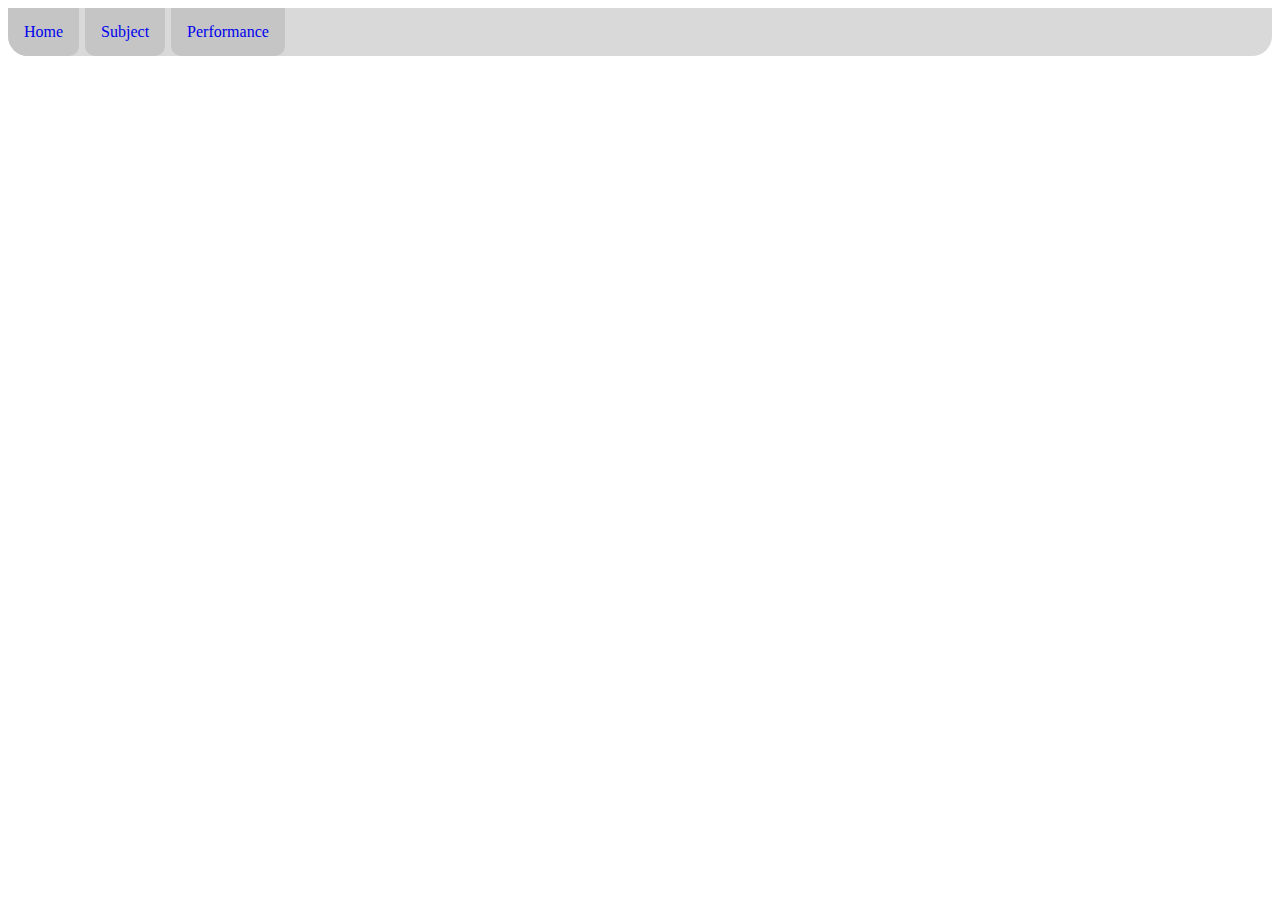
<file: index.html>
<!DOCTYPE HTML>
<html lang="en">

    <head>
        <link rel="stylesheet" href="main.css"/>
    </head>


    <body>
        <ul>
            <li><a href="Home">Home</a></li>
            <li><a href="Subject">Subject</a></li>
            <li><a href="Performance">Performance</a></li>
        </ul>
    </body>















</html>
</file>
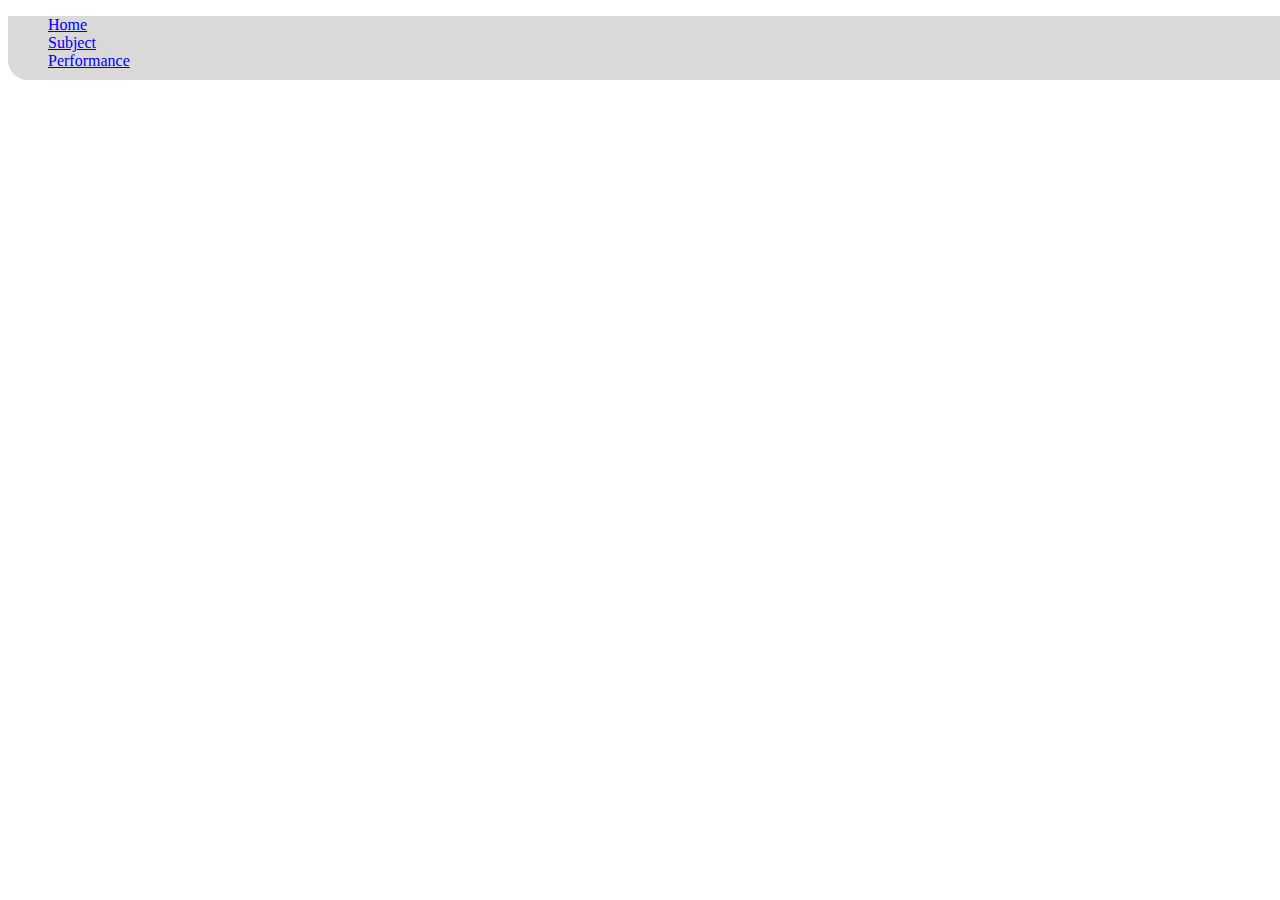
<file: root/index.html>
<!DOCTYPE HTML>
<html lang="en">

    <head>
        <link rel="stylesheet" href="main.css"/>
        <ul>
            <li><a href="aaaaaaaaaaa">Home</a></li>
            <li><a href="aaaaaaaaaaa">Subject</a></li>
            <li><a href="aaaaaaaaaaa">Performance</a></li>

        </ul>

    </head>


    <body>


    </body>















</html>
</file>
<file: main.css>
ul {
    margin: 0;
    padding: 0;
    list-style-type: none;
    background-color: #D9D9D9;
    overflow: hidden;
    border-radius: 0px 0px 20px 20px;
}

li {
    float: left;
    border-right: 6px solid #D9D9D9;
}

li:last-child{
    border-right: none;
}

li a{
    display: block;
    background-color: #C5C5C5;
    text-decoration: none;
    padding: 15px 16px;
    text-align: center;
    border-radius: 0px 0px 10px 10px;
}

li a:hover:not(.active) {
    background-color: #ABABAB;
  }
  
.active{
    background-color: #DE4646;
}
</file>
<file: root/main.css>
ul {
    width: 1920px;
    height: 64px;
    left: 0px;
    top: 0px;
    list-style-type: none;
    background-color: #D9D9D9;
    border-radius: 0px 0px 20px 20px;
}
</file>
